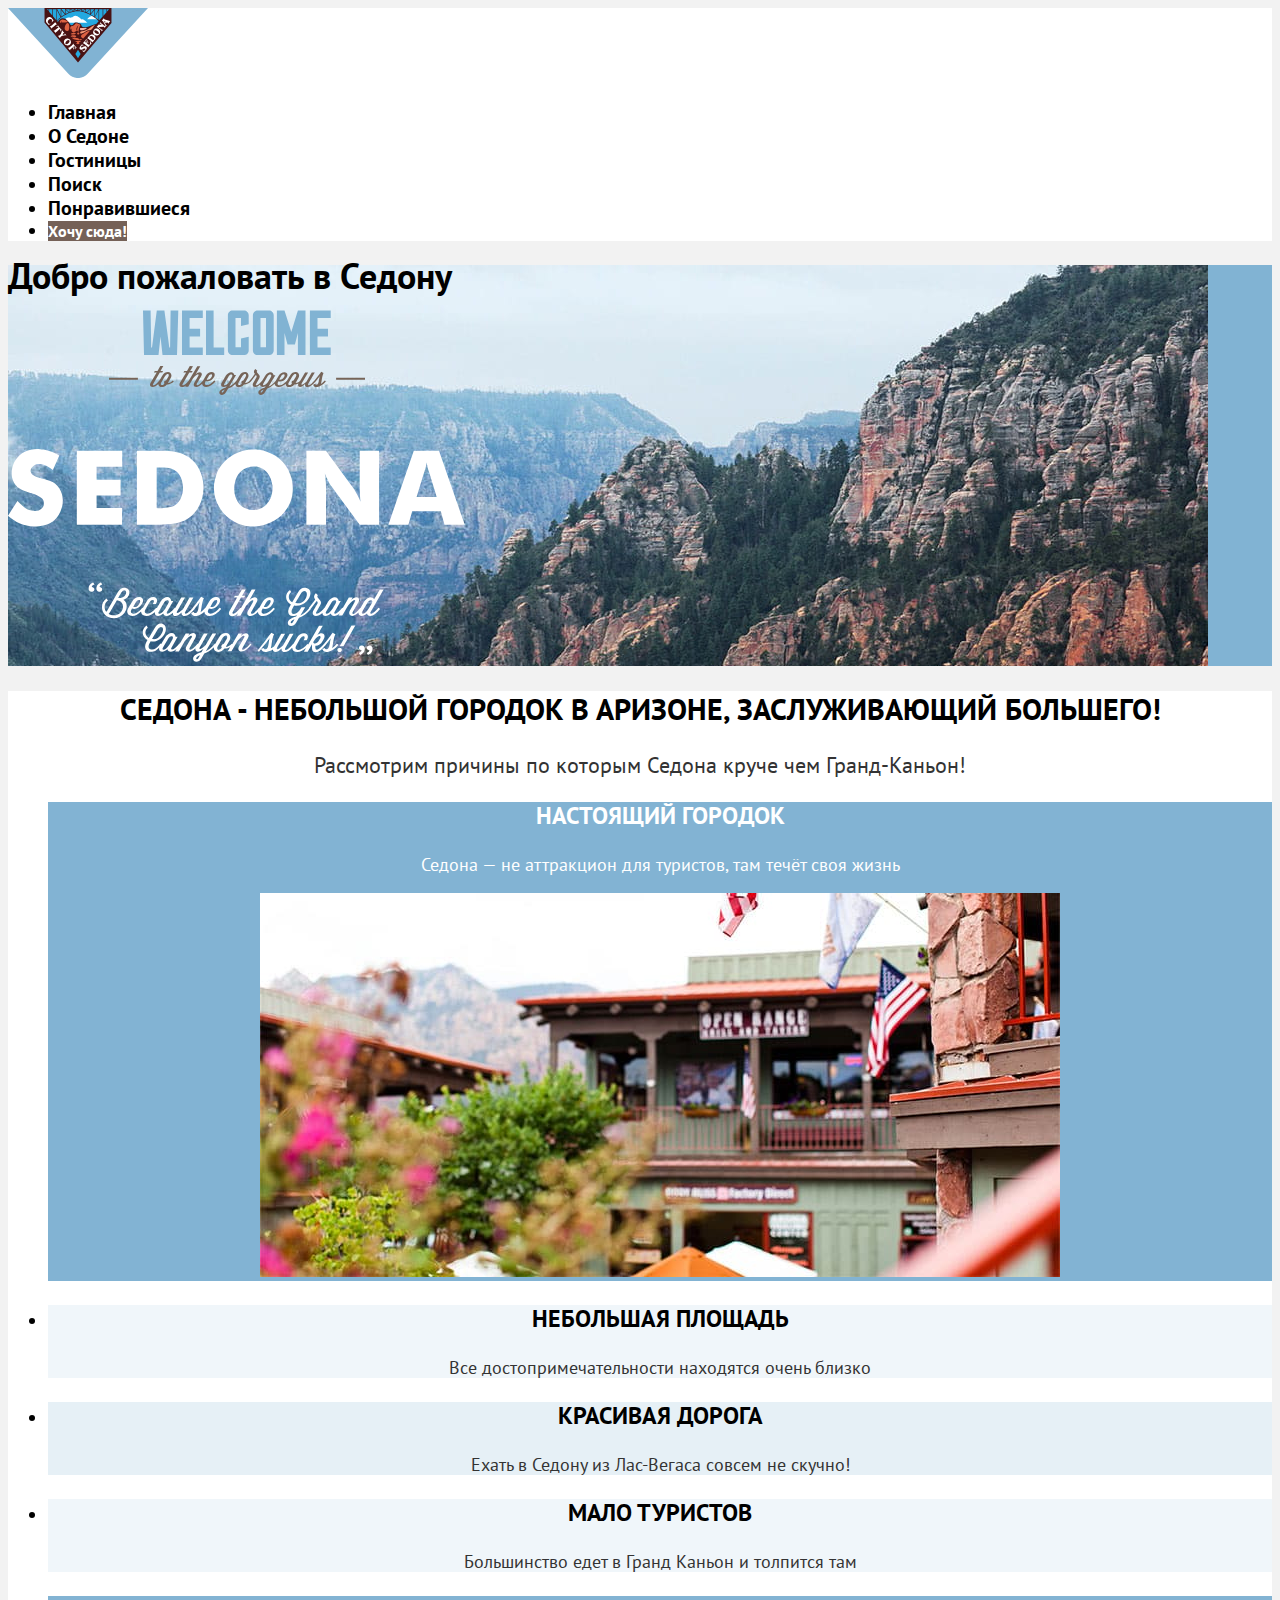
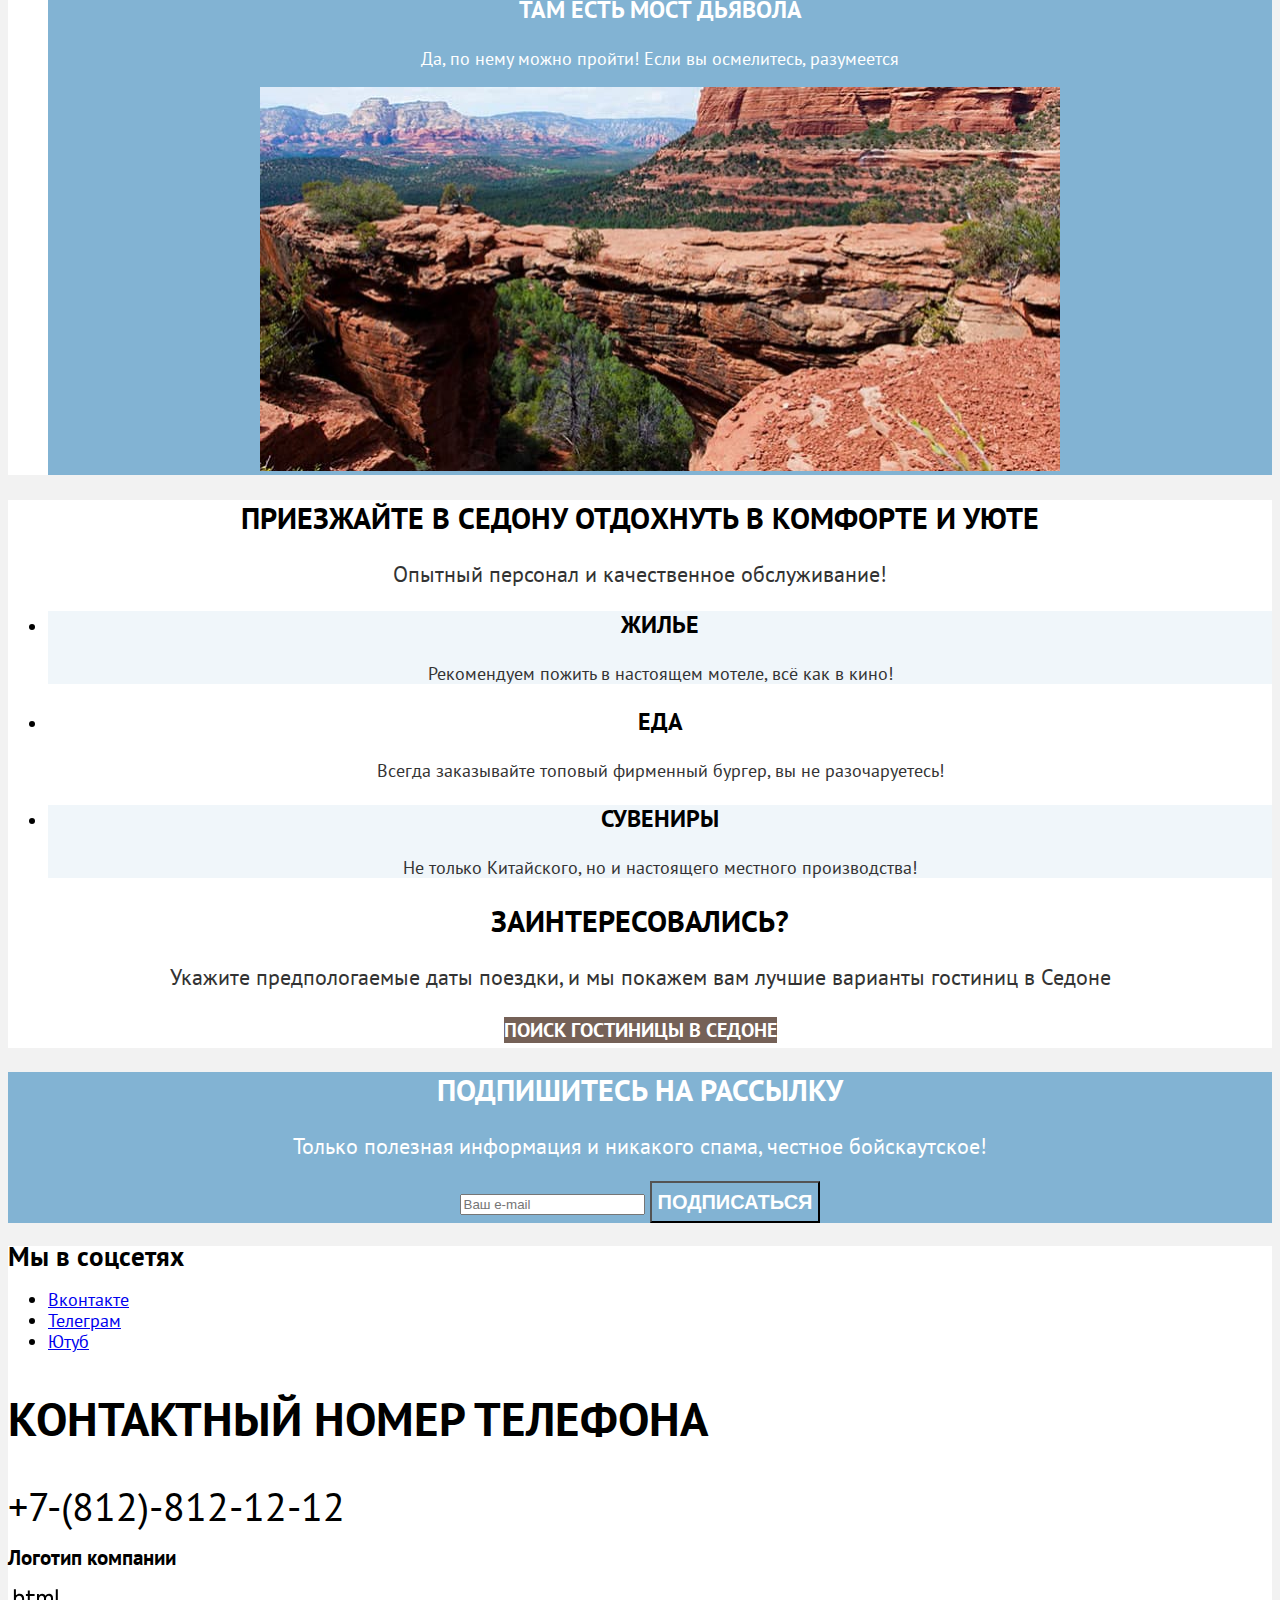
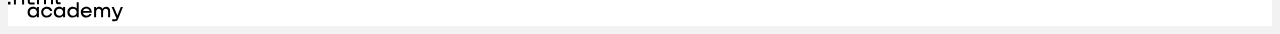
<file: index.html>
<!DOCTYPE html>
<html lang="ru">
  <head>
    <meta charset="utf-8" />
    <title>HTML Academy: Седона</title>
    <link rel="stylesheet" href="styles/style.css" />
  </head>
  <body>
    <header class="page-header">
      <a>
        <img
          src="images/header/logo.svg"
          class="logo"
          alt="Логотип компании Седона"
          width="140px"
          height="70px"
        />
      </a>
      <nav class="navigation">
        <ul class="navigation-list">
          <li class="navigation-item">
            <a href="index.html" class="navigation-link">Главная</a>
          </li>

          <li class="navigation-item">
            <a href="#" class="navigation-link">О Седоне</a>
          </li>

          <li class="navigation-item">
            <a href="catalog.html" class="navigation-link">Гостиницы</a>
          </li>

          <li class="navigation-item">
            <a href="#" class="navigation-link"
              ><span class="visually-hidden">Поиск</span></a
            >
          </li>

          <li class="navigation-item">
            <a href="#" class="navigation-link"
              ><span class="visually-hidden">Понравившиеся</span></a
            >
          </li>

          <li class="navigation-item">
            <a href="#" class="navigation-link-want">Хочу сюда!</a>
          </li>
        </ul>
      </nav>
    </header>
    <main class="main-index">
      <section class="hero">
        <h1 class="visually-hidden">Добро пожаловать в Седону</h1>
        <img
          src="images/main/welcome.svg"
          class="logo-welkom"
          alt="Welcome to the gorgeous Sedona! Because the grand canyon sucks"
        />
      </section>

      <section class="advantages">
        <h2 class="advantages-head">
          Седона - небольшой городок в аризоне, заслуживающий большего!
        </h2>
        <p class="advantages-head-description">
          Рассмотрим причины по которым Седона круче чем Гранд-Каньон!
        </p>

        <ul class="advantages-list">
          <li class="advantages-item-secondary">
            <h3 class="advantages-title-secondary">Настоящий городок</h3>
            <p class="advantages-description-secondary">
              Седона — не аттракцион для туристов, там течёт своя жизнь
            </p>
            <img
              src="images/main/street-of-sedona.jpg"
              alt="Вид на улицу Седоны"
              width="800"
              height="384px"
            />
          </li>

          <li class="advantages-item">
            <h3 class="advantages-title">Небольшая площадь</h3>
            <p class="advantages-description">
              Все достопримечательности находятся очень близко
            </p>
          </li>

          <li class="advantages-item center">
            <h3 class="advantages-title">Красивая дорога</h3>
            <p class="advantages-description">
              Ехать в Седону из Лас-Вегаса совсем не скучно!
            </p>
          </li>

          <li class="advantages-item">
            <h3 class="advantages-title">Мало туристов</h3>
            <p class="advantages-description">
              Большинство едет в Гранд Каньон и толпится там
            </p>
          </li>

          <li class="advantages-item-secondary">
            <h3 class="advantages-title-secondary">Там есть мост дьявола</h3>
            <p class="advantages-description-secondary">
              Да, по нему можно пройти! Если вы осмелитесь, разумеется
            </p>
            <img
              src="images/main/bridge-devils.jpg"
              alt="Вид на Мост дьявола"
              width="800px"
              height="384px"
            />
          </li>
        </ul>
      </section>

      <section class="services">
        <h2 class="services-main-title">
          Приезжайте в Седону отдохнуть в комфорте и уюте
        </h2>
        <p class="services-main-description">
          Опытный персонал и качественное обслуживание!
        </p>

        <ul class="services-list">
          <li class="services-item-secondary">
            <h3 class="services-title">Жилье</h3>
            <p class="services-description">
              Рекомендуем пожить в настоящем мотеле, всё как в кино!
            </p>
          </li>

          <li class="services-item">
            <h3 class="services-title">Еда</h3>
            <p class="services-description">
              Всегда заказывайте топовый фирменный бургер, вы не разочаруетесь!
            </p>
          </li>

          <li class="services-item-secondary">
            <h3 class="services-title">Сувениры</h3>
            <p class="services-description">
              Не только Китайского, но и настоящего местного производства!
            </p>
          </li>
        </ul>

        <h2 class="services-main-title">Заинтересовались?</h2>
        <p class="services-main-description">
          Укажите предпологаемые даты поездки, и мы покажем вам лучшие варианты
          гостиниц в Седоне
        </p>
        <a href="catalog.html" class="services-hotel-search-button"
          >Поиск гостиницы в Седоне</a
        >
      </section>

      <section class="subscription">
        <h2 class="subscription-title">Подпишитесь на рассылку</h2>
        <p class="subscription-description">
          Только полезная информация и никакого спама, честное бойскаутское!
        </p>
        <form
          class="subscription-form"
          action="https://echo.htmlacademy.ru/"
          method="post"
        >
          <input
            class="subscription-input-field"
            placeholder="Ваш e-mail"
            type="email"
            name="subscription-email"
          />
          <button class="button subscription-button" type="submit">
            Подписаться
          </button>
        </form>
      </section>
    </main>

    <footer class="page-footer">
      <section class="social-networks">
        <h2 class="visually-hidden">Мы в соцсетях</h2>
        <ul class="social-list">
          <li class="social-item">
            <a class="social-link" href="#">
              <span class="visually-hidden">Вконтакте</span>
            </a>
          </li>
          <li class="social-item">
            <a class="social-link" href="#">
              <span class="visually-hidden">Телеграм</span>
            </a>
          </li>
          <li class="social-item">
            <a class="social-link" href="#">
              <span class="visually-hidden">Ютуб</span>
            </a>
          </li>
        </ul>
      </section>

      <section class="contact-number">
        <h3 class="visually-hidden">Контактный номер телефона</h3>
        <a href="tel:+78128121212">+7-(812)-812-12-12</a>
      </section>

      <section class="footer-bottom-logo">
        <h3 class="visually-hiden">Логотип компании</h3>
        <a href="#" class="link-HTML">
          <img
            src="images/footer/logo-html.svg"
            alt="Логотип HTML Академии"
            width="114.9px"
            height="32.9px"
          />
        </a>
      </section>
    </footer>
  </body>
</html>
</file>
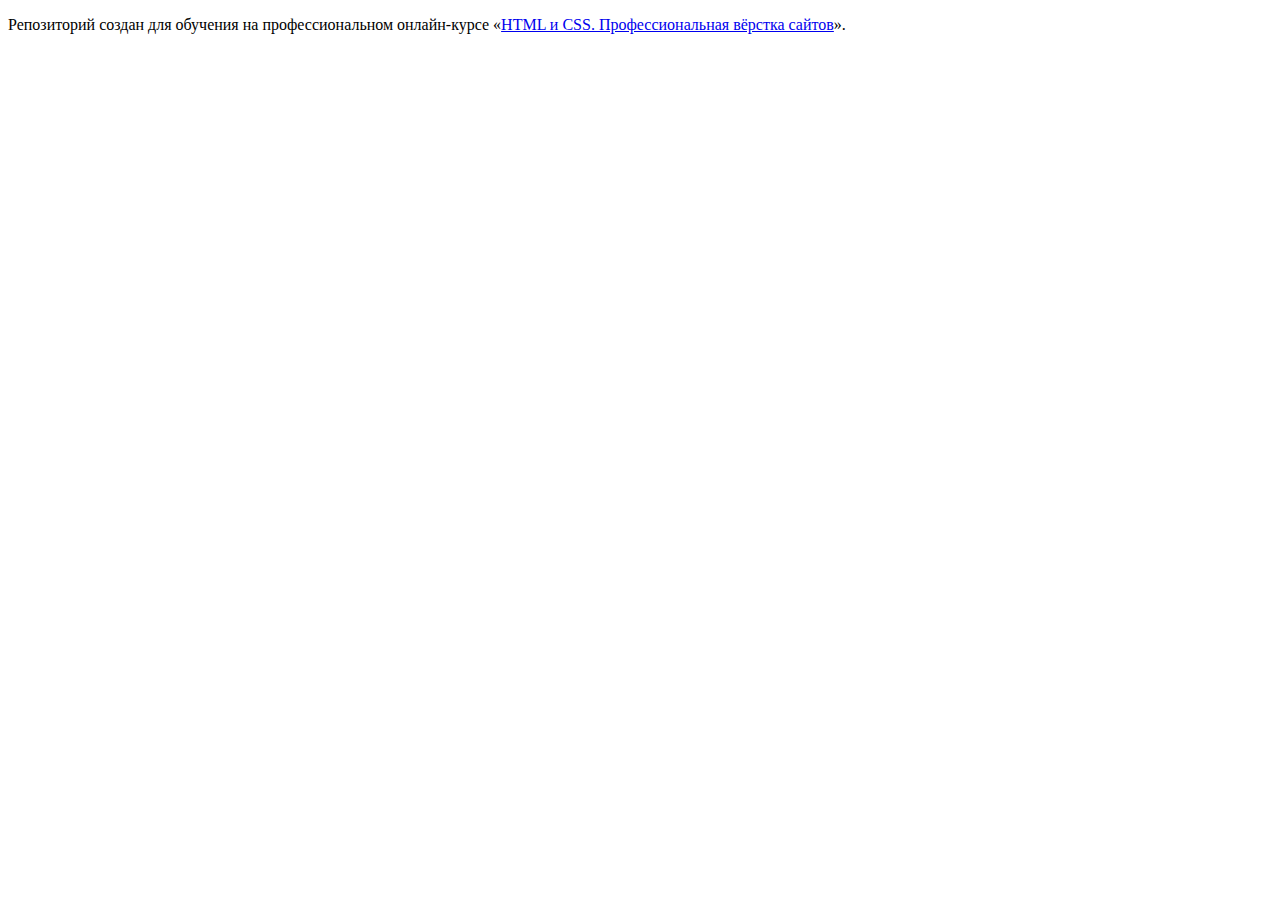
<file: 1/index.html>
<!DOCTYPE html>
<html lang="ru">
  <head>
    <meta charset="utf-8">
    <title>HTML Academy: Седона</title>
    <base href="https://htmlacademy-htmlcss.github.io/2267887-sedona-36/1/">
</head>
  <body>

    <p>Репозиторий создан для обучения на профессиональном онлайн‑курсе «<a href="https://htmlacademy.ru/intensive/htmlcss">HTML и CSS. Профессиональная вёрстка сайтов</a>».</p>

  </body>
</html>
</file>
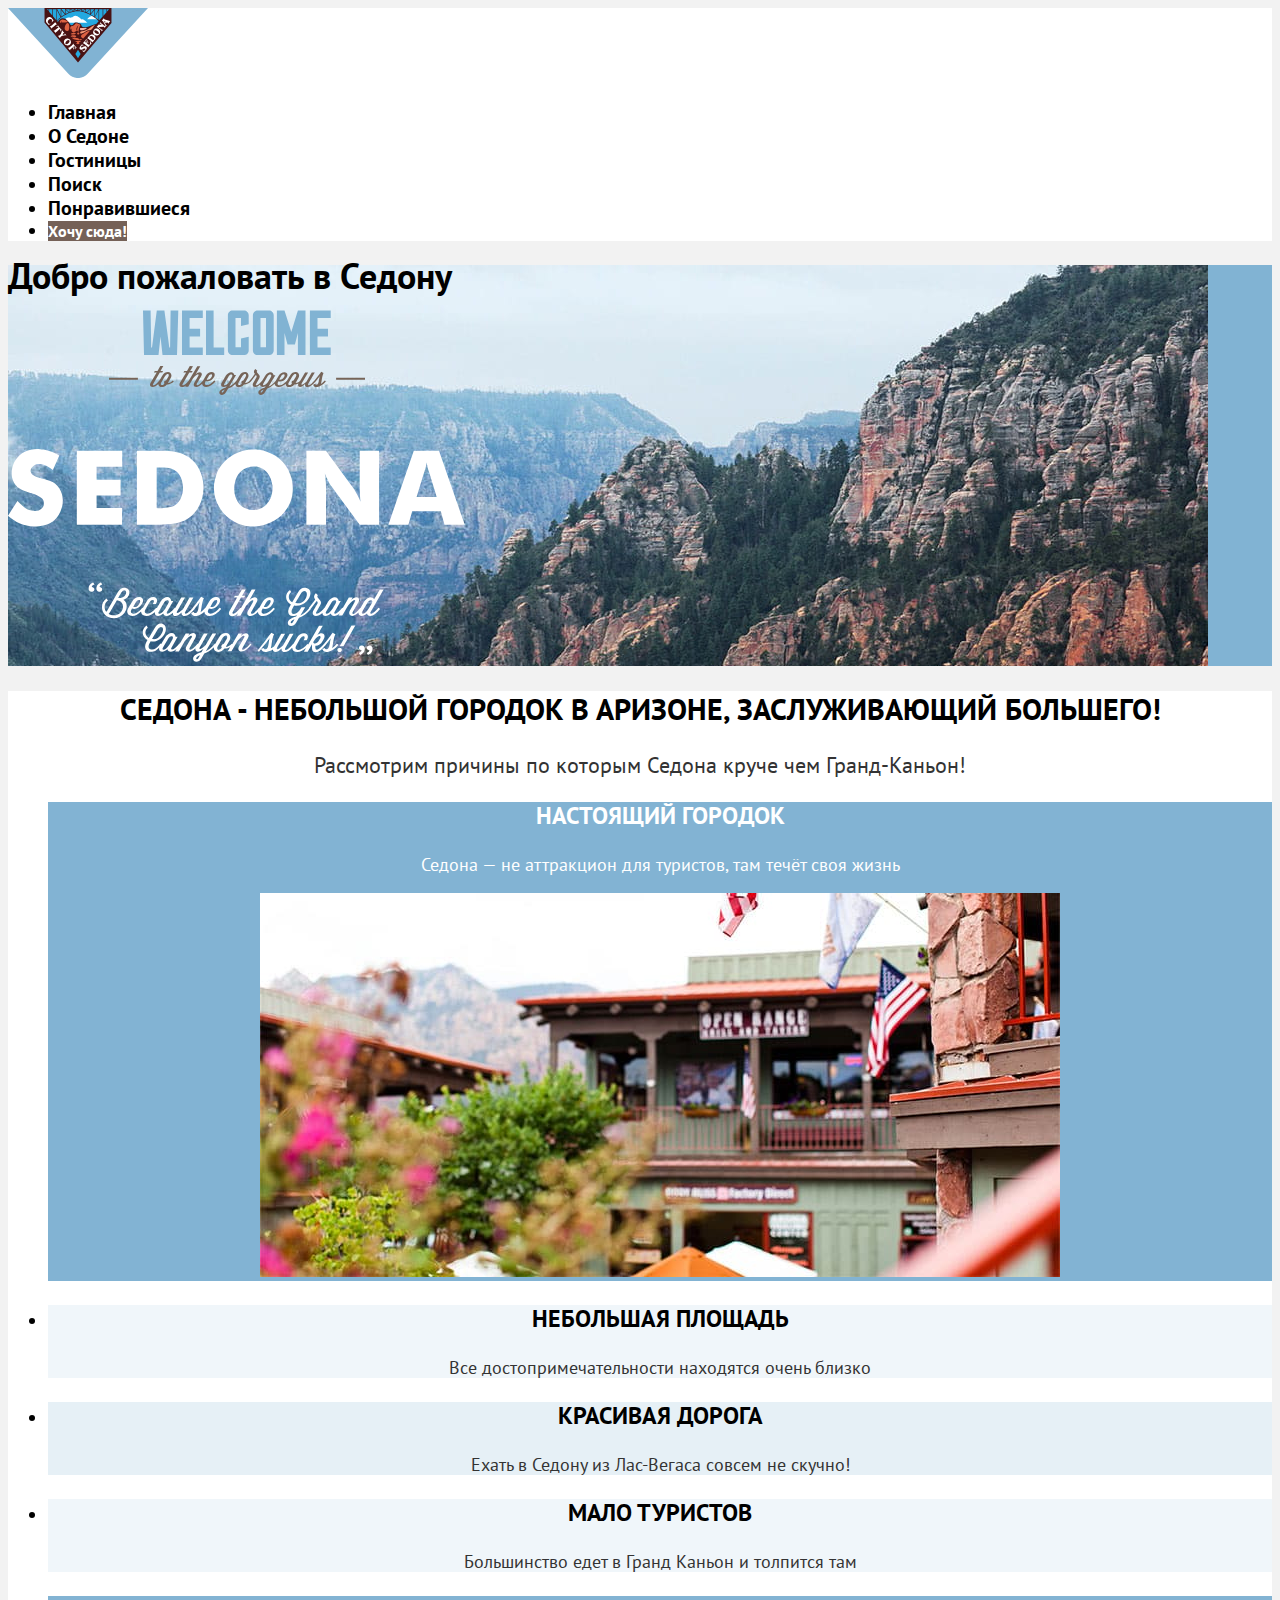
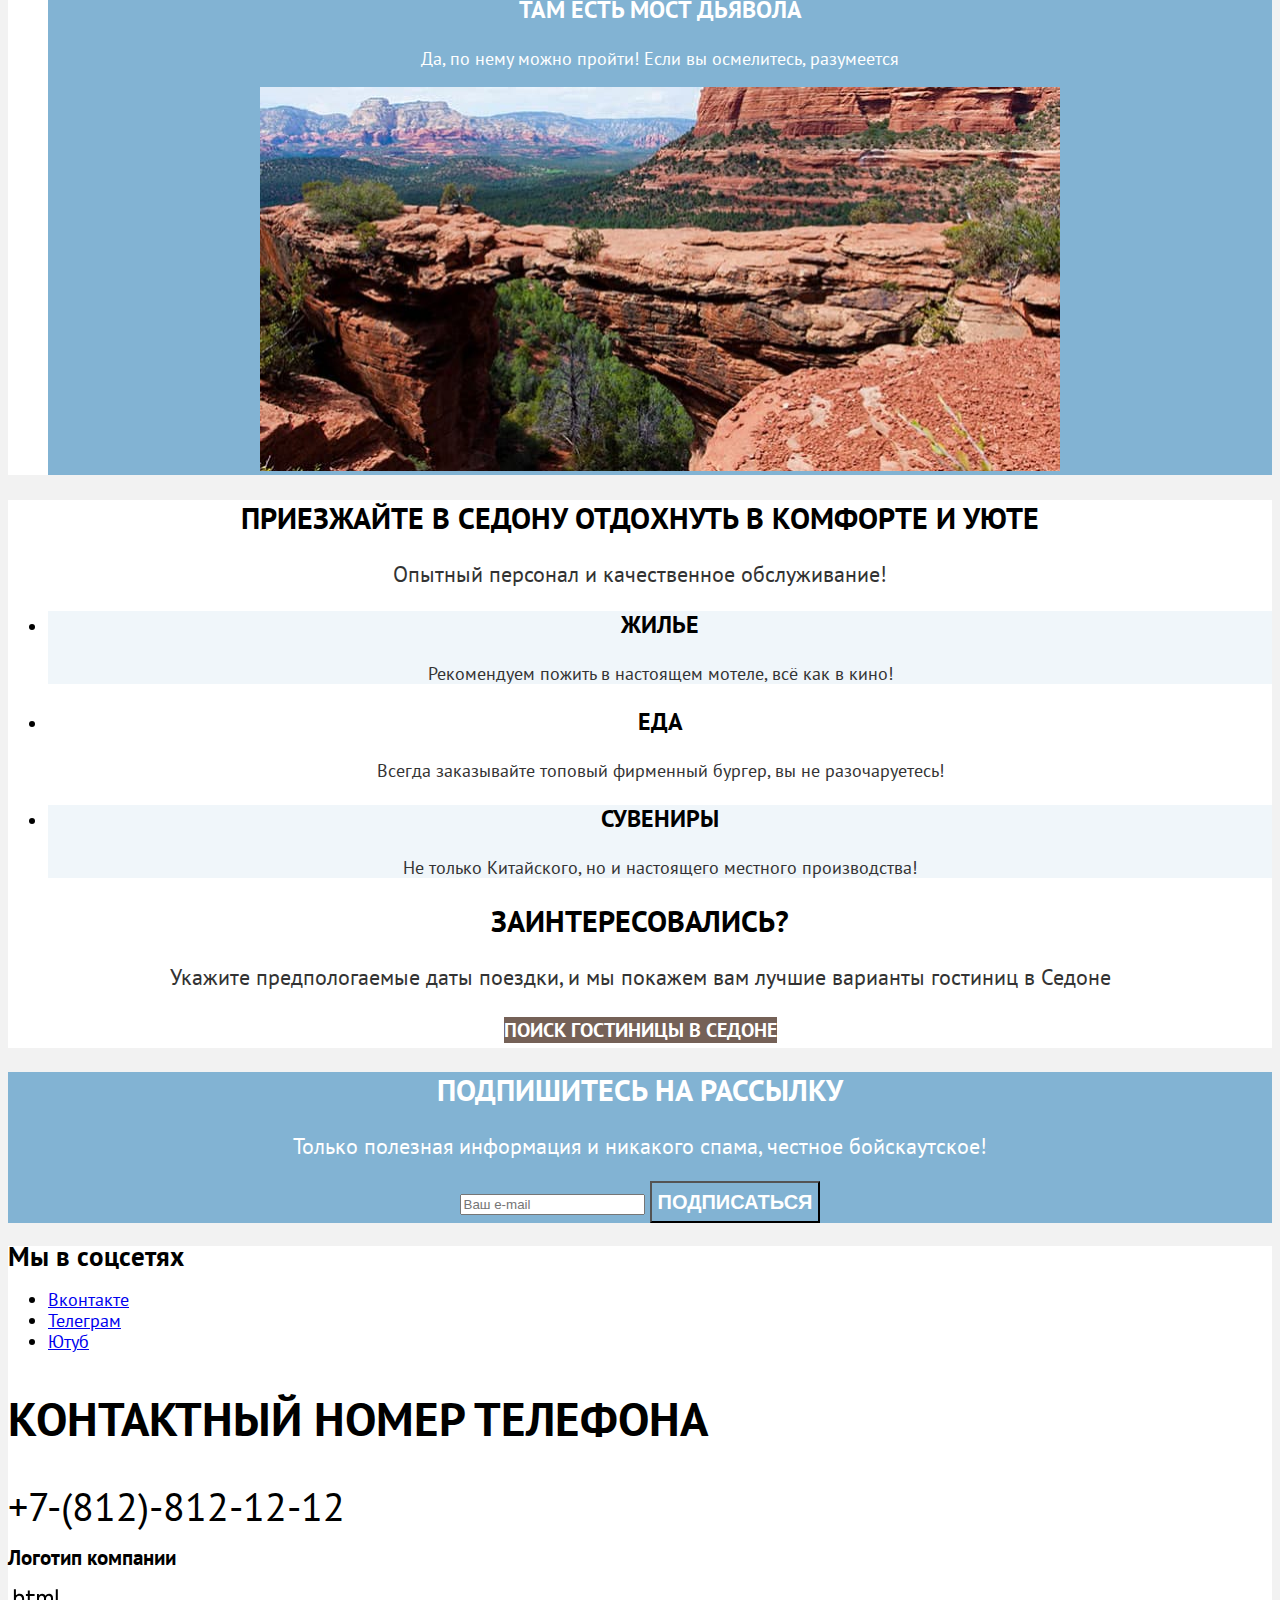
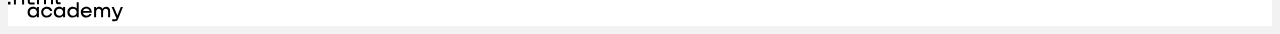
<file: 2/index.html>
<!DOCTYPE html>
<html lang="ru">
  <head>
    <meta charset="utf-8" />
    <title>HTML Academy: Седона</title>
    <link rel="stylesheet" href="styles/style.css" />
    <base href="https://htmlacademy-htmlcss.github.io/2267887-sedona-36/2/">
</head>
  <body>
    <header class="page-header">
      <a>
        <img
          src="images/header/logo.svg"
          class="logo"
          alt="Логотип компании Седона"
          width="140px"
          height="70px"
        />
      </a>
      <nav class="navigation">
        <ul class="navigation-list">
          <li class="navigation-item">
            <a href="index.html" class="navigation-link">Главная</a>
          </li>

          <li class="navigation-item">
            <a href="#" class="navigation-link">О Седоне</a>
          </li>

          <li class="navigation-item">
            <a href="catalog.html" class="navigation-link">Гостиницы</a>
          </li>

          <li class="navigation-item">
            <a href="#" class="navigation-link"
              ><span class="visually-hidden">Поиск</span></a
            >
          </li>

          <li class="navigation-item">
            <a href="#" class="navigation-link"
              ><span class="visually-hidden">Понравившиеся</span></a
            >
          </li>

          <li class="navigation-item">
            <a href="#" class="navigation-link-want">Хочу сюда!</a>
          </li>
        </ul>
      </nav>
    </header>
    <main class="main-index">
      <section class="hero">
        <h1 class="visually-hidden">Добро пожаловать в Седону</h1>
        <img
          src="images/main/welcome.svg"
          class="logo-welkom"
          alt="Welcome to the gorgeous Sedona! Because the grand canyon sucks"
        />
      </section>

      <section class="advantages">
        <h2 class="advantages-head">
          Седона - небольшой городок в аризоне, заслуживающий большего!
        </h2>
        <p class="advantages-head-description">
          Рассмотрим причины по которым Седона круче чем Гранд-Каньон!
        </p>

        <ul class="advantages-list">
          <li class="advantages-item-secondary">
            <h3 class="advantages-title-secondary">Настоящий городок</h3>
            <p class="advantages-description-secondary">
              Седона — не аттракцион для туристов, там течёт своя жизнь
            </p>
            <img
              src="images/main/street-of-sedona.jpg"
              alt="Вид на улицу Седоны"
              width="800"
              height="384px"
            />
          </li>

          <li class="advantages-item">
            <h3 class="advantages-title">Небольшая площадь</h3>
            <p class="advantages-description">
              Все достопримечательности находятся очень близко
            </p>
          </li>

          <li class="advantages-item center">
            <h3 class="advantages-title">Красивая дорога</h3>
            <p class="advantages-description">
              Ехать в Седону из Лас-Вегаса совсем не скучно!
            </p>
          </li>

          <li class="advantages-item">
            <h3 class="advantages-title">Мало туристов</h3>
            <p class="advantages-description">
              Большинство едет в Гранд Каньон и толпится там
            </p>
          </li>

          <li class="advantages-item-secondary">
            <h3 class="advantages-title-secondary">Там есть мост дьявола</h3>
            <p class="advantages-description-secondary">
              Да, по нему можно пройти! Если вы осмелитесь, разумеется
            </p>
            <img
              src="images/main/bridge-devils.jpg"
              alt="Вид на Мост дьявола"
              width="800px"
              height="384px"
            />
          </li>
        </ul>
      </section>

      <section class="services">
        <h2 class="services-main-title">
          Приезжайте в Седону отдохнуть в комфорте и уюте
        </h2>
        <p class="services-main-description">
          Опытный персонал и качественное обслуживание!
        </p>

        <ul class="services-list">
          <li class="services-item-secondary">
            <h3 class="services-title">Жилье</h3>
            <p class="services-description">
              Рекомендуем пожить в настоящем мотеле, всё как в кино!
            </p>
          </li>

          <li class="services-item">
            <h3 class="services-title">Еда</h3>
            <p class="services-description">
              Всегда заказывайте топовый фирменный бургер, вы не разочаруетесь!
            </p>
          </li>

          <li class="services-item-secondary">
            <h3 class="services-title">Сувениры</h3>
            <p class="services-description">
              Не только Китайского, но и настоящего местного производства!
            </p>
          </li>
        </ul>

        <h2 class="services-main-title">Заинтересовались?</h2>
        <p class="services-main-description">
          Укажите предпологаемые даты поездки, и мы покажем вам лучшие варианты
          гостиниц в Седоне
        </p>
        <a href="catalog.html" class="services-hotel-search-button"
          >Поиск гостиницы в Седоне</a
        >
      </section>

      <section class="subscription">
        <h2 class="subscription-title">Подпишитесь на рассылку</h2>
        <p class="subscription-description">
          Только полезная информация и никакого спама, честное бойскаутское!
        </p>
        <form
          class="subscription-form"
          action="https://echo.htmlacademy.ru/"
          method="post"
        >
          <input
            class="subscription-input-field"
            placeholder="Ваш e-mail"
            type="email"
            name="subscription-email"
          />
          <button class="button subscription-button" type="submit">
            Подписаться
          </button>
        </form>
      </section>
    </main>

    <footer class="page-footer">
      <section class="social-networks">
        <h2 class="visually-hidden">Мы в соцсетях</h2>
        <ul class="social-list">
          <li class="social-item">
            <a class="social-link" href="#">
              <span class="visually-hidden">Вконтакте</span>
            </a>
          </li>
          <li class="social-item">
            <a class="social-link" href="#">
              <span class="visually-hidden">Телеграм</span>
            </a>
          </li>
          <li class="social-item">
            <a class="social-link" href="#">
              <span class="visually-hidden">Ютуб</span>
            </a>
          </li>
        </ul>
      </section>

      <section class="contact-number">
        <h3 class="visually-hidden">Контактный номер телефона</h3>
        <a href="tel:+78128121212">+7-(812)-812-12-12</a>
      </section>

      <section class="footer-bottom-logo">
        <h3 class="visually-hiden">Логотип компании</h3>
        <a href="#" class="link-HTML">
          <img
            src="images/footer/logo-html.svg"
            alt="Логотип HTML Академии"
            width="114.9px"
            height="32.9px"
          />
        </a>
      </section>
    </footer>
  </body>
</html>
</file>
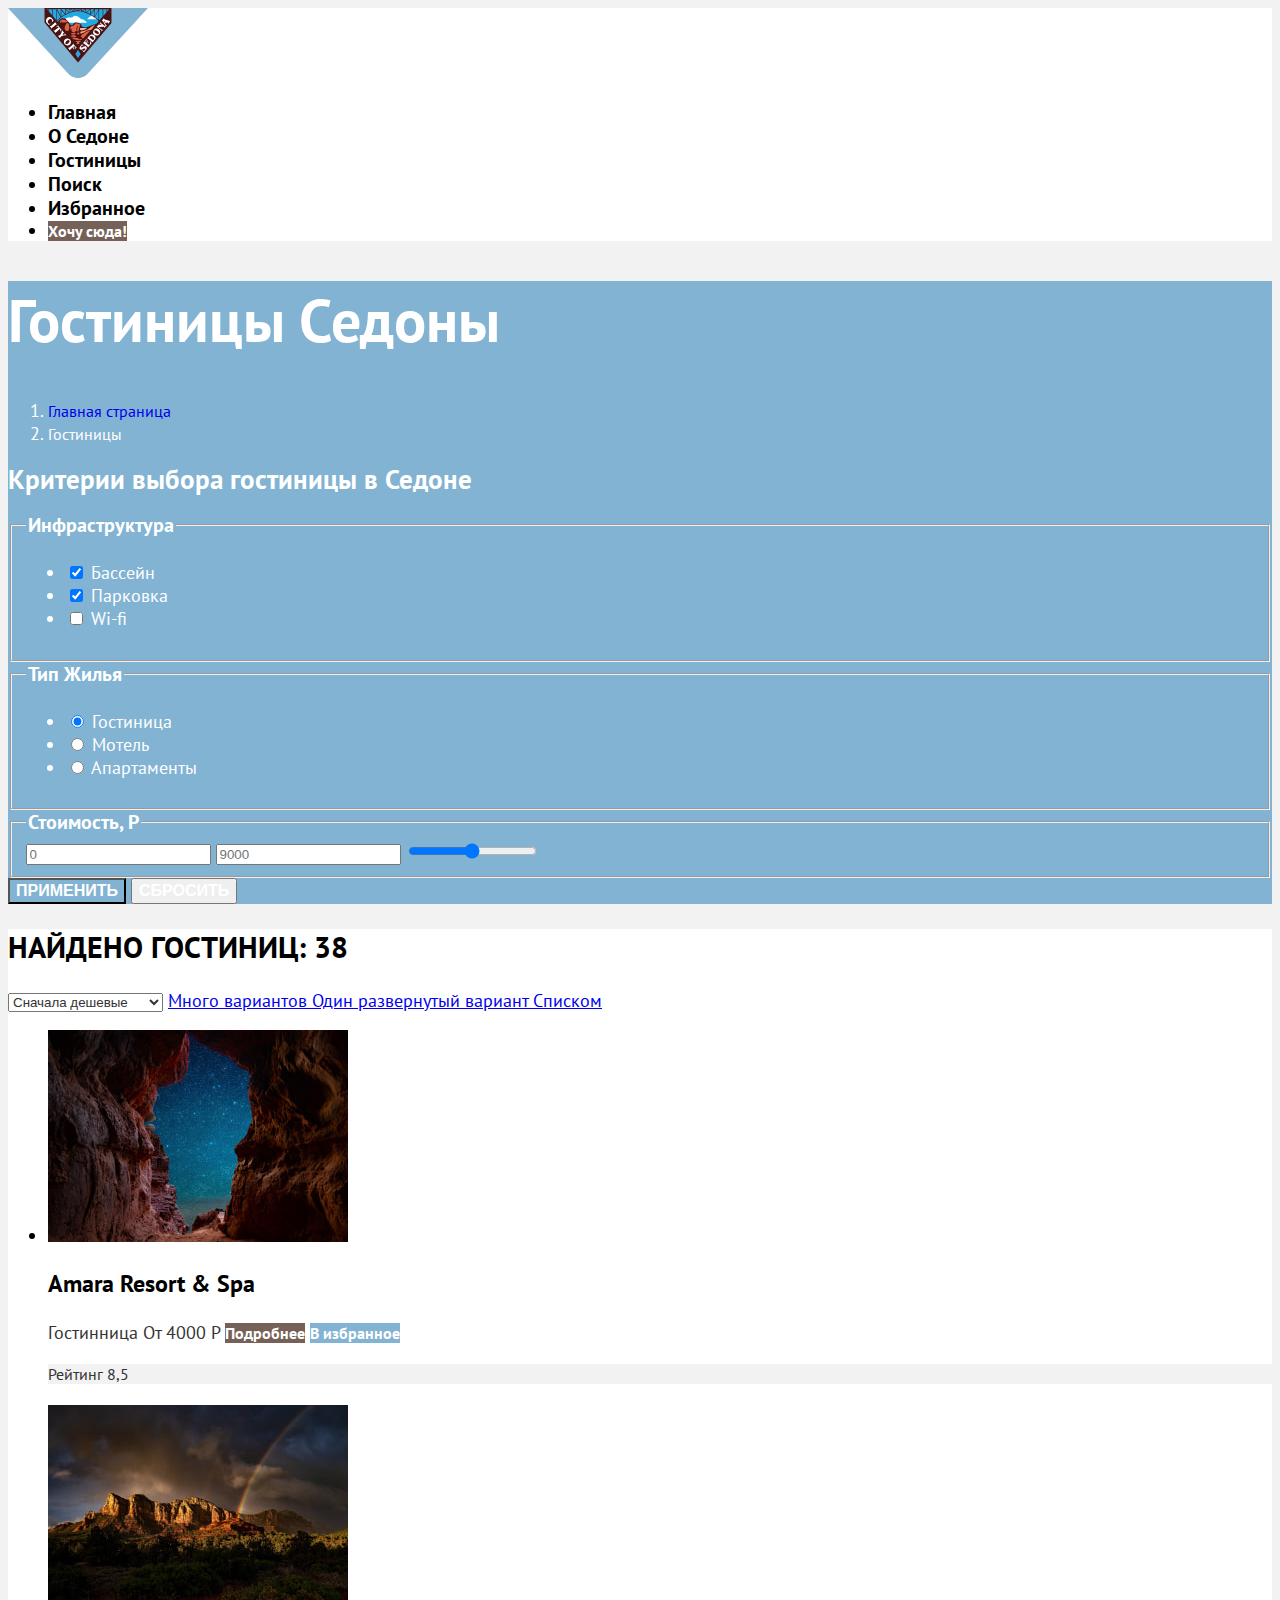
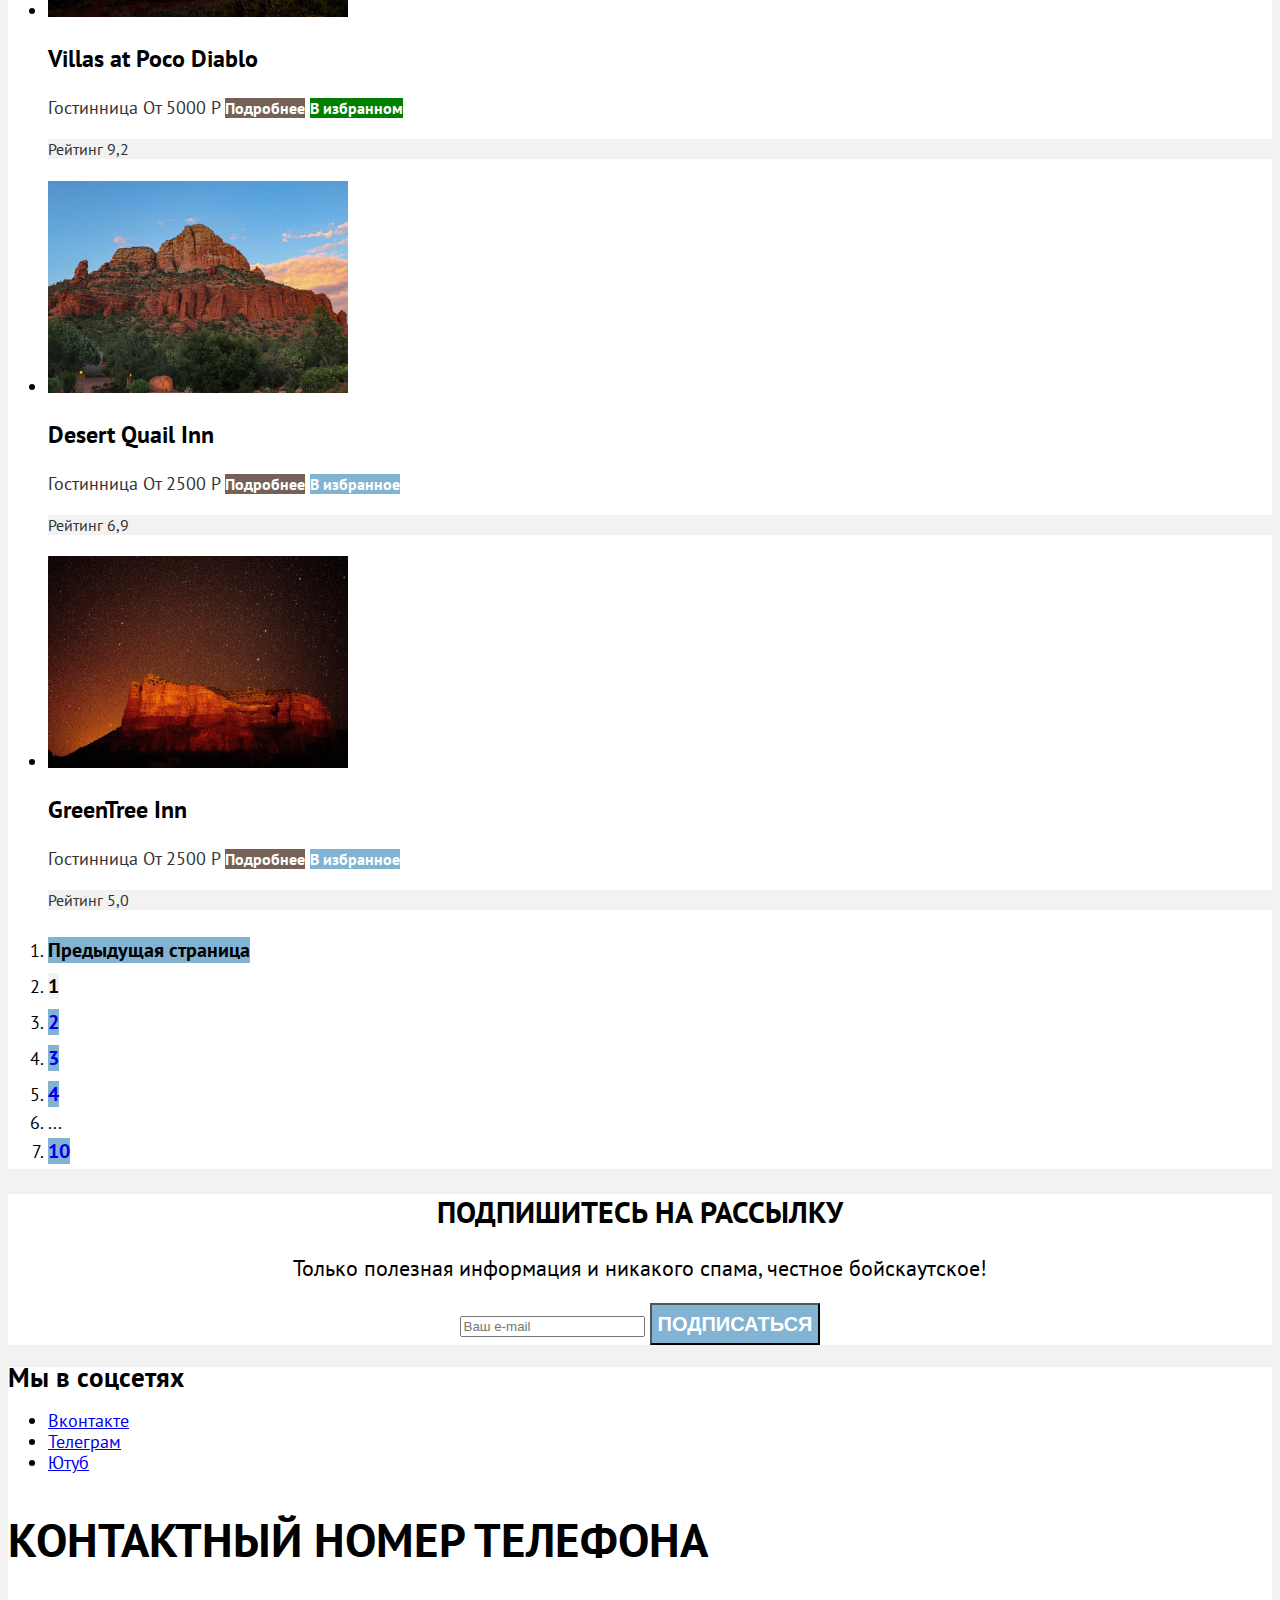
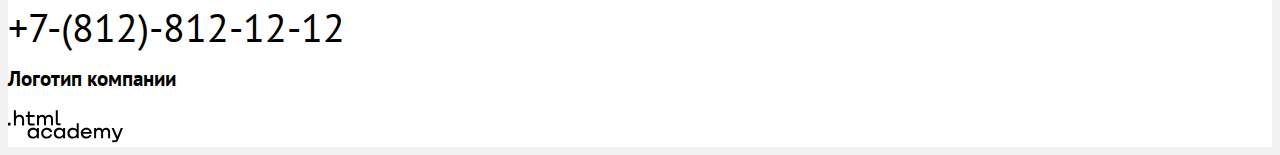
<file: catalog.html>
<!DOCTYPE html>
<html lang="ru">
  <head>
    <meta charset="utf-8" />
    <title>HTML Academy: Седона - Каталог</title>
    <link rel="stylesheet" href="styles/style.css" />
  </head>
  <body>
    <header class="page-header">
      <a href="index.html">
        <img
          src="images/header/logo.svg"
          class="logo"
          alt="Логотип компании Седона"
          width="140px"
          height="70px"
        />
      </a>
      <nav class="navigation">
        <ul class="navigation-list">
          <li class="navigation-item">
            <a href="index.html" class="navigation-link">Главная</a>
          </li>

          <li class="navigation-item">
            <a href="#" class="navigation-link">О Седоне</a>
          </li>

          <li class="navigation-item">
            <a href="catalog.html" class="navigation-link">Гостиницы</a>
          </li>

          <li class="navigation-item">
            <a href="#" class="navigation-link"
              ><span class="Visually-hidden">Поиск</span></a
            >
          </li>

          <li class="navigation-item">
            <a href="#" class="navigation-link"
              ><span class="Visually-hidden">Избранное</span></a
            >
          </li>

          <li class="navigation-item">
            <a href="#" class="navigation-link-want">Хочу сюда!</a>
          </li>
        </ul>
      </nav>
    </header>

    <main class="catalog-page">
      <header class="inner-header">
        <h1 class="inner-title">Гостиницы Седоны</h1>

        <ol class="breadcrumbs">
          <li class="breadcrumbs-item">
            <a href="index.html" class="breadcrumbs-link">
              <span class="visually-hidden">Главная страница</span>
            </a>
          </li>

          <li class="breadcrumbs-item">
            <a class="breadcrumbs-link">Гостиницы</a>
          </li>
        </ol>

        <section class="criteria">
          <h2 class="visually-hidden">Критерии выбора гостиницы в Седоне</h2>
          <form action="https://echo.htmlacademy.ru/" class="filter">
            <fieldset class="filter-criteria-group">
              <legend class="filter-criteria-title">Инфраструктура</legend>
              <ul class="criteria-list">
                <li class="criteria-item">
                  <label class="control">
                    <input
                      type="checkbox"
                      class="control-input"
                      name="Pool"
                      checked
                    />

                    Бассейн
                  </label>
                </li>

                <li class="criteria-item">
                  <label class="control">
                    <input
                      type="checkbox"
                      class="control-input"
                      name="Parking"
                      checked
                    />

                    Парковка
                  </label>
                </li>

                <li class="criteria-item">
                  <label class="control">
                    <input type="checkbox" class="control-input" name="Wi-Fi" />

                    Wi-fi
                  </label>
                </li>
              </ul>
            </fieldset>

            <fieldset class="filter-criteria-group">
              <legend class="filter-criteria-title">Тип жилья</legend>
              <ul class="criteria-list">
                <li class="criteria-item">
                  <label class="control">
                    <input
                      type="radio"
                      class="control-input"
                      name="type-housing"
                      value="hotel"
                      checked
                    />

                    Гостиница
                  </label>
                </li>

                <li class="'criteria-item">
                  <label class="control">
                    <input
                      type="radio"
                      class="control-input"
                      name="type-housing"
                      value="motel"
                    />

                    Мотель
                  </label>
                </li>

                <li class="'criteria-item">
                  <label class="control">
                    <input
                      type="radio"
                      class="control-input"
                      name="type-housing"
                      value="apartaments"
                    />

                    Апартаменты
                  </label>
                </li>
              </ul>
            </fieldset>
            <fieldset>
              <legend class="price">Стоимость, Р</legend>
              <input class="price-min" type="number" placeholder="0" />
              <input class="price-max" type="number" placeholder="9000" />
              <input class="range" type="range" name="price-range" />
            </fieldset>

            <button class="button-apply" type="button">Применить</button>
            <button class="button-reset" type="button">Сбросить</button>
          </form>
        </section>
      </header>

      <section class="hotels-filter">
        <h2>Найдено гостиниц: 38</h2>

        <select
          class="select-control"
          aria-label="Сортировка гостинниц по стоимости"
        >
          <option value="cheap">Сначала дешевые</option>
          <option value="popular">Сначала популярные</option>
          <option value="expensive">Сначала дорогие</option>
        </select>

        <a href="#" class="more-options">
          <span class="visually-hidden">Много вариантов</span>
        </a>

        <a href="#" class="one-deployed">
          <span class="visually-hidden">Один развернутый вариант</span>
        </a>

        <a href="#" class="list-options">
          <span class="visually-hidden">Списком</span>
        </a>

        <div class="hotels">
          <ul class="hotel-list">
            <li class="hotel-item">
              <a class="hotel-list-link" href="#">
                <img
                  class="hotel-list-image"
                  src="images/main/amara-resort-spa.jpg"
                  alt="Вид через отверстие в скале на ночное небо"
                  width="300px"
                  height="212px"
                />
                <h3 class="hotel-list-title">Amara Resort & Spa</h3>
              </a>
              <span class="hotel-list-price">Гостинница</span>
              <span class="hotel-list-price">От 4000 Р</span>
              <a class="hotel-list-button button" href="#">Подробнее</a>
              <a class="hotel-list-button favorites" href="#">В избранное</a>
              <h4>Рейтинг 8,5</h4>
            </li>

            <li class="hotel-item">
              <a class="hotel-list-link" href="#">
                <img
                  class="hotel-list-image"
                  src="images/main/villas-at-poco-diablo.jpg"
                  alt="Вид на горы Седоны, над ними радуга и небольшие тучи"
                  width="300px"
                  height="212px"
                />
                <h3 class="hotel-list-title">Villas at Poco Diablo</h3>
              </a>
              <span class="hotel-list-price">Гостинница</span>
              <span class="hotel-list-price">От 5000 Р</span>
              <a class="hotel-list-button button" href="#">Подробнее</a>
              <a class="hotel-list-button-green button" href="#">В избранном</a>
              <h4>Рейтинг 9,2</h4>
            </li>
            <li class="hotel-item">
              <a class="hotel-list-link" href="#">
                <img
                  class="hotel-list-image"
                  src="images/main/desert-quail-inn.jpg"
                  alt="Вид на горы Седоны, голубое небо, солнечный день"
                  width="300px"
                  height="212px"
                />
                <h3 class="hotel-list-title">Desert Quail Inn</h3>
              </a>
              <span class="hotel-list-price">Гостинница</span>
              <span class="hotel-list-price">От 2500 Р</span>
              <a class="hotel-list-button button" href="#">Подробнее</a>
              <a class="hotel-list-button favorites" href="#">В избранное</a>
              <h4>Рейтинг 6,9</h4>
            </li>

            <li class="hotel-item">
              <a class="hotel-list-link" href="#">
                <img
                  class="hotel-list-image"
                  src="images/main/greentree-inn.jpg"
                  alt="Вид на горы Седоны, ночное небо и звезды"
                  width="300px"
                  height="212px"
                />
                <h3 class="hotel-list-title">GreenTree Inn</h3>
              </a>
              <span class="hotel-list-price">Гостинница</span>
              <span class="hotel-list-price">От 2500 Р</span>
              <a class="hotel-list-button button" href="#">Подробнее</a>
              <a class="hotel-list-button favorites" href="#">В избранное</a>
              <h4>Рейтинг 5,0</h4>
            </li>
          </ul>
        </div>

        <ol class="pagination">
          <li class="pagination-item">
            <a class="pagination-link pagination-prev pagination-disabled">
              <span class="visually-hidden">Предыдущая страница</span>
            </a>
          </li>
          <li class="pagination-item">
            <a class="pagination-link pagination-current">1</a>
          </li>
          <li class="pagination-item">
            <a class="pagination-link" href="#">2</a>
          </li>
          <li class="pagination-item">
            <a class="pagination-link" href="#">3</a>
          </li>
          <li class="pagination-item">
            <a class="pagination-link" href="#">4</a>
          </li>
          <li class="pagination-dot">
            <span class="dot">...</span>
          </li>
          <li class="pagination-item">
            <a class="pagination-link" href="#">10</a>
          </li>
        </ol>
      </section>

      <section class="subscription page-catalog">
        <h2 class="subscription-title page-catalog">Подпишитесь на рассылку</h2>
        <p class="subscription-description page-catalog">
          Только полезная информация и никакого спама, честное бойскаутское!
        </p>

        <form
          class="subscription-form"
          action="https://echo.htmlacademy.ru/"
          method="post"
        >
          <input
            class="field"
            placeholder="Ваш e-mail"
            type="email"
            name="subscription-email"
          />
          <button class="button subscription-button" type="submit">
            <span class="subscribe">Подписаться</span>
          </button>
        </form>
      </section>
    </main>

    <footer class="footer-page">
      <section class="social-networks">
        <h2 class="visually-hidden">Мы в соцсетях</h2>
        <ul class="social-list">
          <li class="social-item">
            <a class="social-link" href="#">
              <span class="visually-hidden">Вконтакте</span>
            </a>
          </li>
          <li class="social-item">
            <a class="social-link" href="#">
              <span class="visually-hidden">Телеграм</span>
            </a>
          </li>
          <li class="social-item">
            <a class="social-link" href="#">
              <span class="visually-hidden">Ютуб</span>
            </a>
          </li>
        </ul>
      </section>

      <section class="contact-number">
        <h3 class="visually-hidden">Контактный номер телефона</h3>
        <a href="tel:+78128121212">+7-(812)-812-12-12</a>
      </section>

      <section class="footer-bottom-logo">
        <h3 class="visually-hiden">Логотип компании</h3>
        <a href="#" class="link-html">
          <img
            src="images/footer/logo-html.svg"
            alt="Логотип HTML Академии"
            width="114.9px"
            height="32.9px"
          />
        </a>
      </section>
    </footer>
  </body>
</html>
</file>
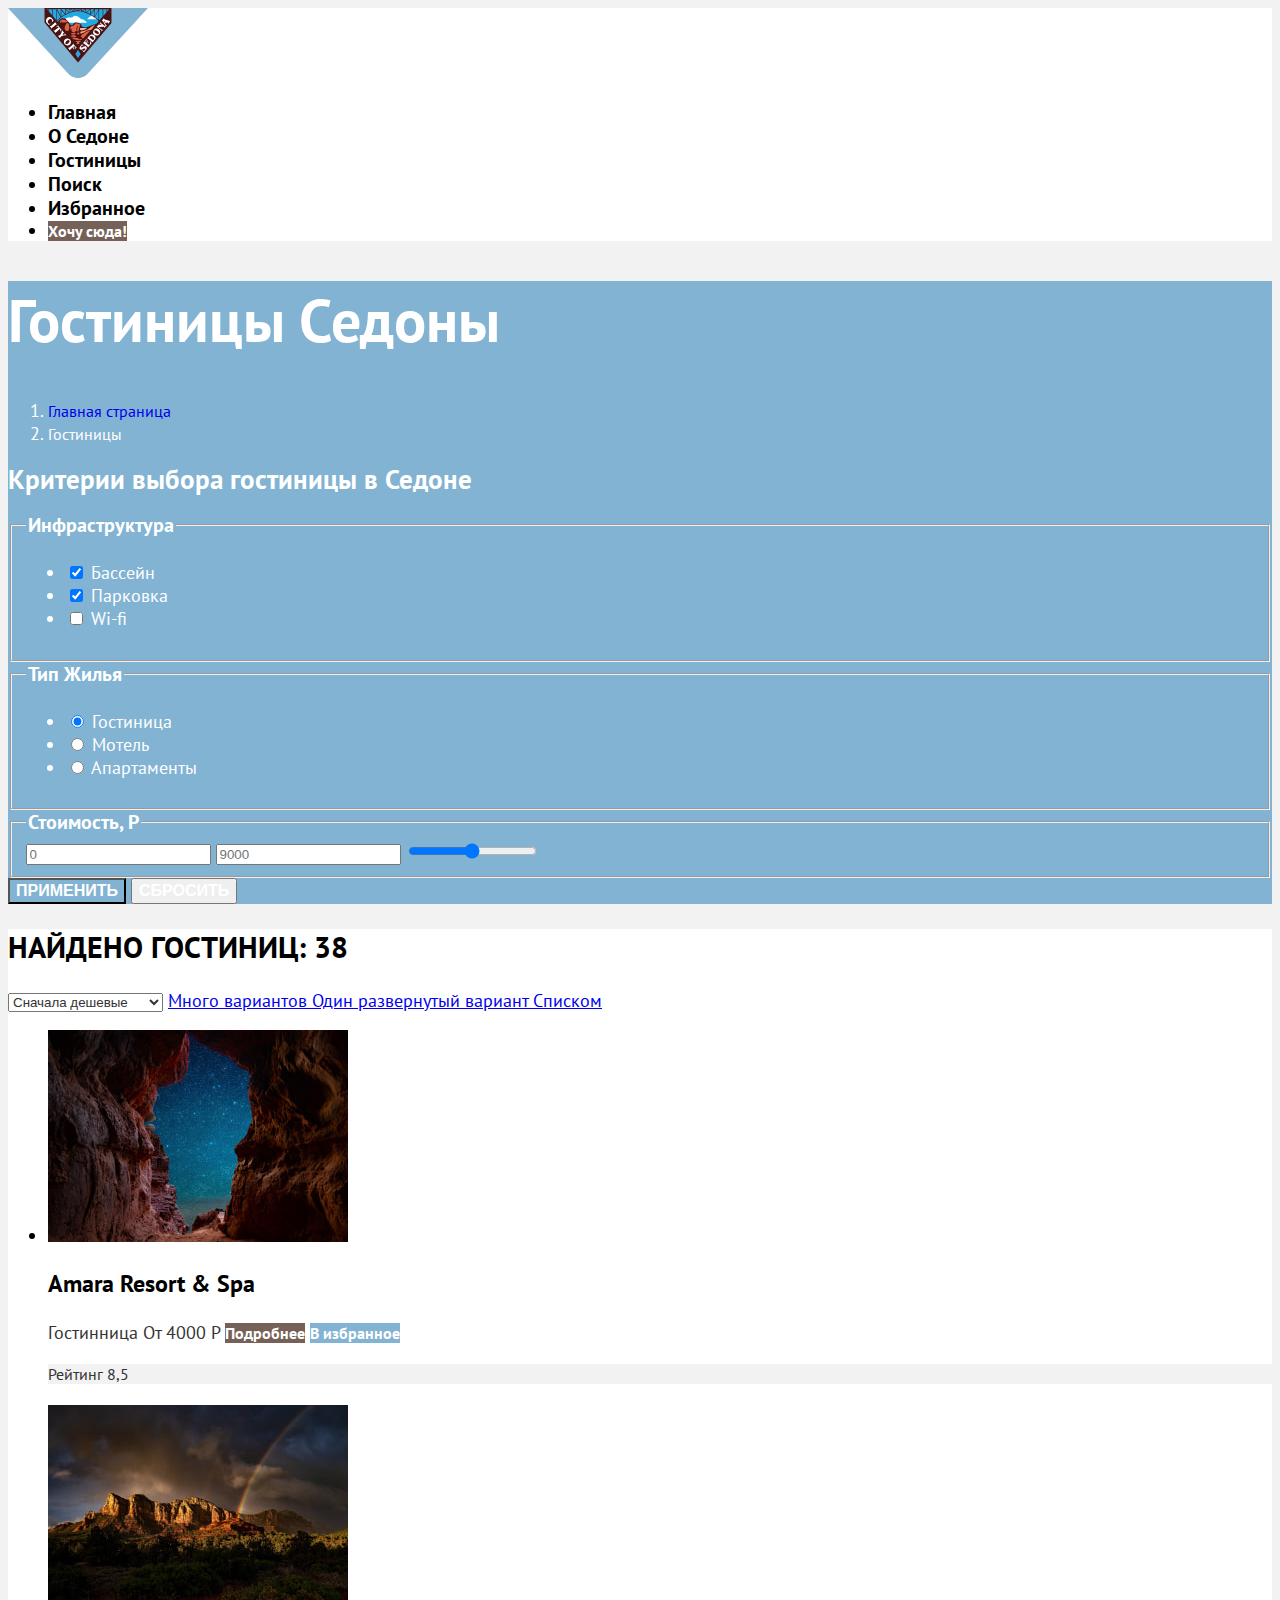
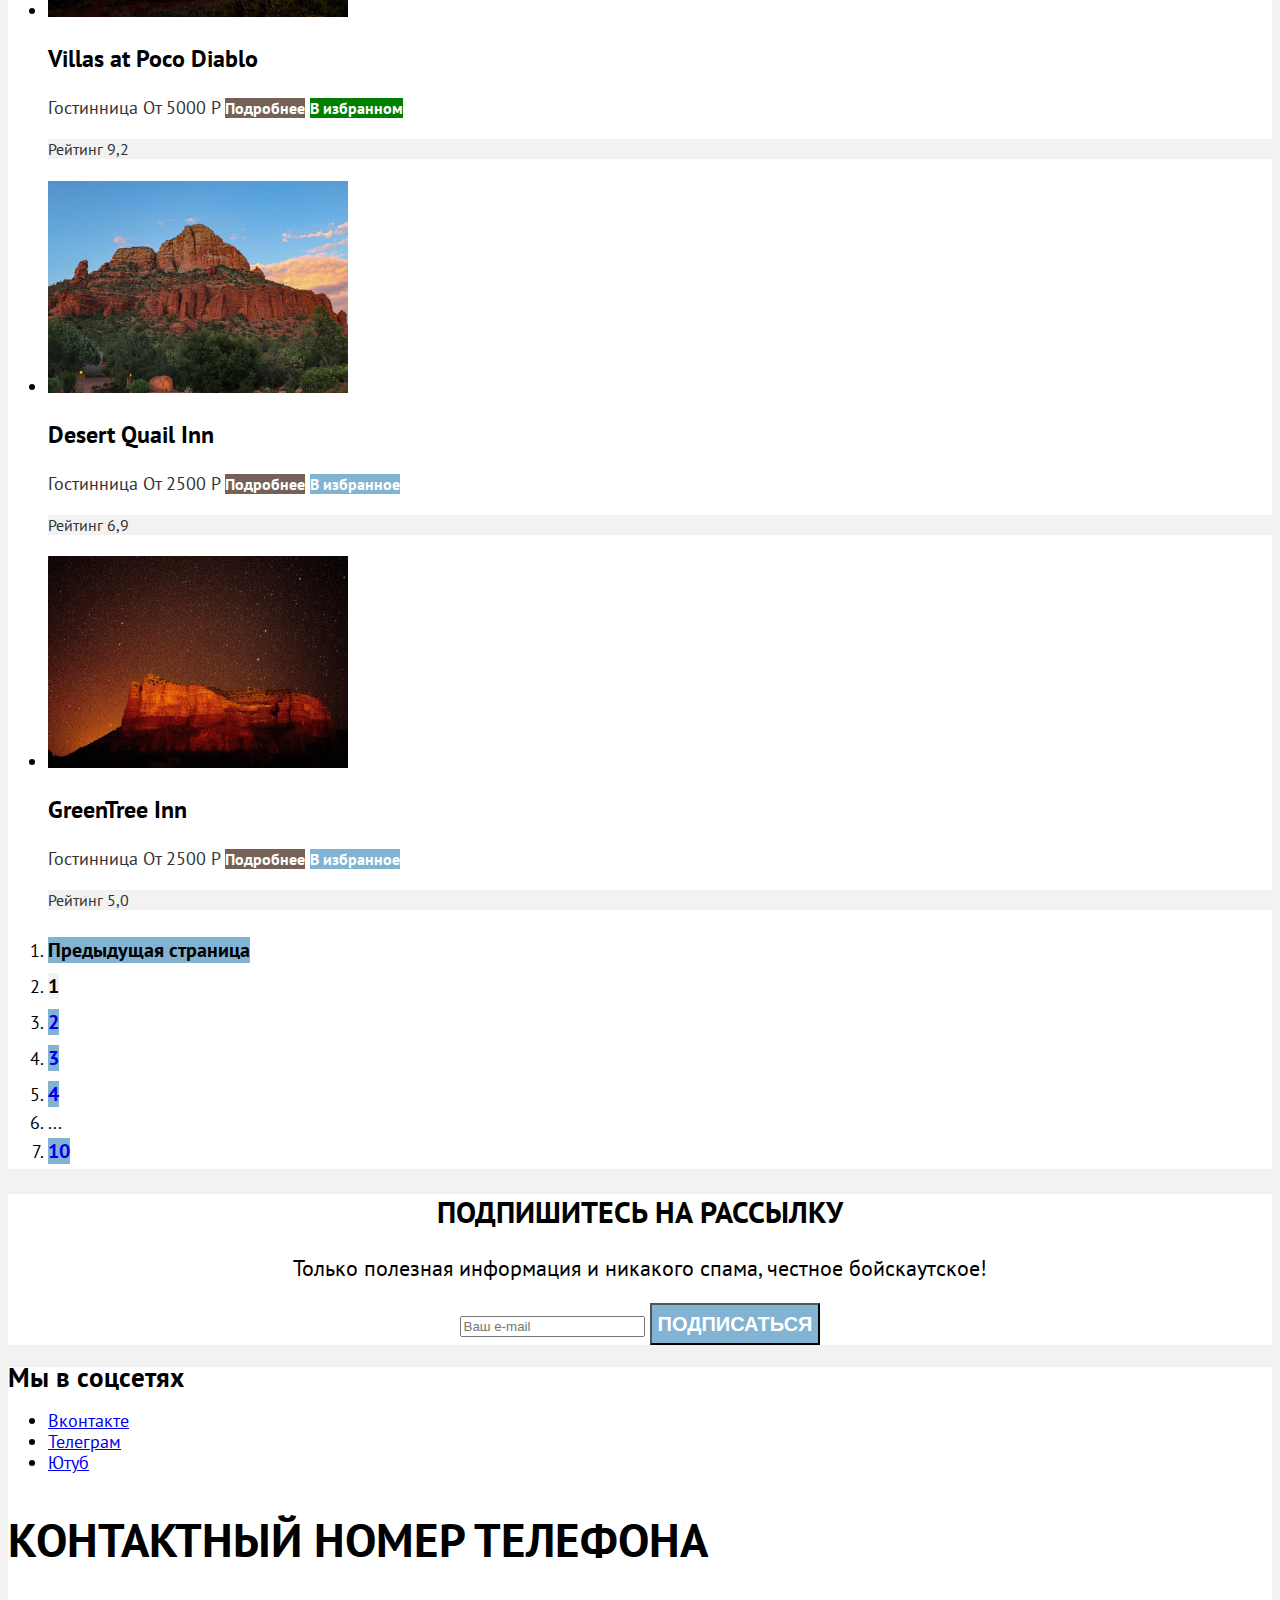
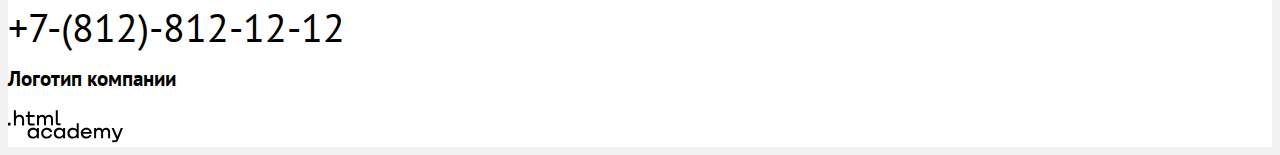
<file: 2/catalog.html>
<!DOCTYPE html>
<html lang="ru">
  <head>
    <meta charset="utf-8" />
    <title>HTML Academy: Седона - Каталог</title>
    <link rel="stylesheet" href="styles/style.css" />
    <base href="https://htmlacademy-htmlcss.github.io/2267887-sedona-36/2/">
</head>
  <body>
    <header class="page-header">
      <a href="index.html">
        <img
          src="images/header/logo.svg"
          class="logo"
          alt="Логотип компании Седона"
          width="140px"
          height="70px"
        />
      </a>
      <nav class="navigation">
        <ul class="navigation-list">
          <li class="navigation-item">
            <a href="index.html" class="navigation-link">Главная</a>
          </li>

          <li class="navigation-item">
            <a href="#" class="navigation-link">О Седоне</a>
          </li>

          <li class="navigation-item">
            <a href="catalog.html" class="navigation-link">Гостиницы</a>
          </li>

          <li class="navigation-item">
            <a href="#" class="navigation-link"
              ><span class="Visually-hidden">Поиск</span></a
            >
          </li>

          <li class="navigation-item">
            <a href="#" class="navigation-link"
              ><span class="Visually-hidden">Избранное</span></a
            >
          </li>

          <li class="navigation-item">
            <a href="#" class="navigation-link-want">Хочу сюда!</a>
          </li>
        </ul>
      </nav>
    </header>

    <main class="catalog-page">
      <header class="inner-header">
        <h1 class="inner-title">Гостиницы Седоны</h1>

        <ol class="breadcrumbs">
          <li class="breadcrumbs-item">
            <a href="index.html" class="breadcrumbs-link">
              <span class="visually-hidden">Главная страница</span>
            </a>
          </li>

          <li class="breadcrumbs-item">
            <a class="breadcrumbs-link">Гостиницы</a>
          </li>
        </ol>

        <section class="criteria">
          <h2 class="visually-hidden">Критерии выбора гостиницы в Седоне</h2>
          <form action="https://echo.htmlacademy.ru/" class="filter">
            <fieldset class="filter-criteria-group">
              <legend class="filter-criteria-title">Инфраструктура</legend>
              <ul class="criteria-list">
                <li class="criteria-item">
                  <label class="control">
                    <input
                      type="checkbox"
                      class="control-input"
                      name="Pool"
                      checked
                    />

                    Бассейн
                  </label>
                </li>

                <li class="criteria-item">
                  <label class="control">
                    <input
                      type="checkbox"
                      class="control-input"
                      name="Parking"
                      checked
                    />

                    Парковка
                  </label>
                </li>

                <li class="criteria-item">
                  <label class="control">
                    <input type="checkbox" class="control-input" name="Wi-Fi" />

                    Wi-fi
                  </label>
                </li>
              </ul>
            </fieldset>

            <fieldset class="filter-criteria-group">
              <legend class="filter-criteria-title">Тип жилья</legend>
              <ul class="criteria-list">
                <li class="criteria-item">
                  <label class="control">
                    <input
                      type="radio"
                      class="control-input"
                      name="type-housing"
                      value="hotel"
                      checked
                    />

                    Гостиница
                  </label>
                </li>

                <li class="'criteria-item">
                  <label class="control">
                    <input
                      type="radio"
                      class="control-input"
                      name="type-housing"
                      value="motel"
                    />

                    Мотель
                  </label>
                </li>

                <li class="'criteria-item">
                  <label class="control">
                    <input
                      type="radio"
                      class="control-input"
                      name="type-housing"
                      value="apartaments"
                    />

                    Апартаменты
                  </label>
                </li>
              </ul>
            </fieldset>
            <fieldset>
              <legend class="price">Стоимость, Р</legend>
              <input class="price-min" type="number" placeholder="0" />
              <input class="price-max" type="number" placeholder="9000" />
              <input class="range" type="range" name="price-range" />
            </fieldset>

            <button class="button-apply" type="button">Применить</button>
            <button class="button-reset" type="button">Сбросить</button>
          </form>
        </section>
      </header>

      <section class="hotels-filter">
        <h2>Найдено гостиниц: 38</h2>

        <select
          class="select-control"
          aria-label="Сортировка гостинниц по стоимости"
        >
          <option value="cheap">Сначала дешевые</option>
          <option value="popular">Сначала популярные</option>
          <option value="expensive">Сначала дорогие</option>
        </select>

        <a href="#" class="more-options">
          <span class="visually-hidden">Много вариантов</span>
        </a>

        <a href="#" class="one-deployed">
          <span class="visually-hidden">Один развернутый вариант</span>
        </a>

        <a href="#" class="list-options">
          <span class="visually-hidden">Списком</span>
        </a>

        <div class="hotels">
          <ul class="hotel-list">
            <li class="hotel-item">
              <a class="hotel-list-link" href="#">
                <img
                  class="hotel-list-image"
                  src="images/main/amara-resort-spa.jpg"
                  alt="Вид через отверстие в скале на ночное небо"
                  width="300px"
                  height="212px"
                />
                <h3 class="hotel-list-title">Amara Resort & Spa</h3>
              </a>
              <span class="hotel-list-price">Гостинница</span>
              <span class="hotel-list-price">От 4000 Р</span>
              <a class="hotel-list-button button" href="#">Подробнее</a>
              <a class="hotel-list-button favorites" href="#">В избранное</a>
              <h4>Рейтинг 8,5</h4>
            </li>

            <li class="hotel-item">
              <a class="hotel-list-link" href="#">
                <img
                  class="hotel-list-image"
                  src="images/main/villas-at-poco-diablo.jpg"
                  alt="Вид на горы Седоны, над ними радуга и небольшие тучи"
                  width="300px"
                  height="212px"
                />
                <h3 class="hotel-list-title">Villas at Poco Diablo</h3>
              </a>
              <span class="hotel-list-price">Гостинница</span>
              <span class="hotel-list-price">От 5000 Р</span>
              <a class="hotel-list-button button" href="#">Подробнее</a>
              <a class="hotel-list-button-green button" href="#">В избранном</a>
              <h4>Рейтинг 9,2</h4>
            </li>
            <li class="hotel-item">
              <a class="hotel-list-link" href="#">
                <img
                  class="hotel-list-image"
                  src="images/main/desert-quail-inn.jpg"
                  alt="Вид на горы Седоны, голубое небо, солнечный день"
                  width="300px"
                  height="212px"
                />
                <h3 class="hotel-list-title">Desert Quail Inn</h3>
              </a>
              <span class="hotel-list-price">Гостинница</span>
              <span class="hotel-list-price">От 2500 Р</span>
              <a class="hotel-list-button button" href="#">Подробнее</a>
              <a class="hotel-list-button favorites" href="#">В избранное</a>
              <h4>Рейтинг 6,9</h4>
            </li>

            <li class="hotel-item">
              <a class="hotel-list-link" href="#">
                <img
                  class="hotel-list-image"
                  src="images/main/greentree-inn.jpg"
                  alt="Вид на горы Седоны, ночное небо и звезды"
                  width="300px"
                  height="212px"
                />
                <h3 class="hotel-list-title">GreenTree Inn</h3>
              </a>
              <span class="hotel-list-price">Гостинница</span>
              <span class="hotel-list-price">От 2500 Р</span>
              <a class="hotel-list-button button" href="#">Подробнее</a>
              <a class="hotel-list-button favorites" href="#">В избранное</a>
              <h4>Рейтинг 5,0</h4>
            </li>
          </ul>
        </div>

        <ol class="pagination">
          <li class="pagination-item">
            <a class="pagination-link pagination-prev pagination-disabled">
              <span class="visually-hidden">Предыдущая страница</span>
            </a>
          </li>
          <li class="pagination-item">
            <a class="pagination-link pagination-current">1</a>
          </li>
          <li class="pagination-item">
            <a class="pagination-link" href="#">2</a>
          </li>
          <li class="pagination-item">
            <a class="pagination-link" href="#">3</a>
          </li>
          <li class="pagination-item">
            <a class="pagination-link" href="#">4</a>
          </li>
          <li class="pagination-dot">
            <span class="dot">...</span>
          </li>
          <li class="pagination-item">
            <a class="pagination-link" href="#">10</a>
          </li>
        </ol>
      </section>

      <section class="subscription page-catalog">
        <h2 class="subscription-title page-catalog">Подпишитесь на рассылку</h2>
        <p class="subscription-description page-catalog">
          Только полезная информация и никакого спама, честное бойскаутское!
        </p>

        <form
          class="subscription-form"
          action="https://echo.htmlacademy.ru/"
          method="post"
        >
          <input
            class="field"
            placeholder="Ваш e-mail"
            type="email"
            name="subscription-email"
          />
          <button class="button subscription-button" type="submit">
            <span class="subscribe">Подписаться</span>
          </button>
        </form>
      </section>
    </main>

    <footer class="footer-page">
      <section class="social-networks">
        <h2 class="visually-hidden">Мы в соцсетях</h2>
        <ul class="social-list">
          <li class="social-item">
            <a class="social-link" href="#">
              <span class="visually-hidden">Вконтакте</span>
            </a>
          </li>
          <li class="social-item">
            <a class="social-link" href="#">
              <span class="visually-hidden">Телеграм</span>
            </a>
          </li>
          <li class="social-item">
            <a class="social-link" href="#">
              <span class="visually-hidden">Ютуб</span>
            </a>
          </li>
        </ul>
      </section>

      <section class="contact-number">
        <h3 class="visually-hidden">Контактный номер телефона</h3>
        <a href="tel:+78128121212">+7-(812)-812-12-12</a>
      </section>

      <section class="footer-bottom-logo">
        <h3 class="visually-hiden">Логотип компании</h3>
        <a href="#" class="link-html">
          <img
            src="images/footer/logo-html.svg"
            alt="Логотип HTML Академии"
            width="114.9px"
            height="32.9px"
          />
        </a>
      </section>
    </footer>
  </body>
</html>
</file>
<file: styles/style.css>
@font-face {
  font-family: "PT Sans";
  font-style: normal;
  font-weight: 400;
  src: url("../fonts/ptsans-400.woff2") format("woff2");
  font-display: swap;
}

@font-face {
  font-family: "PT Sans";
  font-style: normal;
  font-weight: 700;
  src: url("../fonts/ptsans-700.woff2") format("woff2");
  font-display: swap;
}

body {
  font-family: "PT Sans", sans-serif;
  font-size: 18px;
  line-height: 21px;
  background-color: #f2f2f2;
  color: #000000;
}

.page-header {
  background: #ffffff;
  color: #000000;
}

.navigation-link {
  font-size: 20px;
  line-height: 24px;
  font-weight: 700;
  color: #000000;
  background-color: #ffffff;
  text-decoration: none;
  text-transform: capitalize;
}

.navigation-link-want {
  font-weight: 700;
  font-size: 16px;
  line-height: 20px;
  color: #ffffff;
  background-color: #756157;
  text-decoration: none;
}

.hero {
  color: #000000;
  background-color: #81B3D3;
  background-image: url("../images/main/mountain-welkom.jpg");
  background-repeat: no-repeat;

}

.advantages {
  background-color: #ffffff
}

.advantages-head {
  font-weight: 700;
  font-size: 30px;
  line-height: 36px;
  text-align: center;
  text-transform: uppercase;
}

.advantages-head-description {
  font-weight: 400;
  font-size: 22px;
  line-height: 26px;
  text-align: center;
  color: #333333;
}

.advantages-list {
  text-align: center;
 }

.advantages-title {
  font-weight: 700;
  font-size: 24px;
  line-height: 28px;
  text-transform: uppercase;
  color: #000000
}

.advantages-description {
  font-weight: 400;
  color:#333333;
  text-align: center;
}

.advantages-item-secondary {
  background-color: #82B3D3;
  color: #ffffff;
}

.advantages-title-secondary {
  font-weight: 700;
  font-size: 24px;
  line-height: 28px;
  text-align: center;
  text-transform: uppercase;
}

.advantages-description-secondary {
  font-weight: 400;
  text-align: center;
}

.services {
  background-color: #ffffff;
  text-align: center;
}

.services-item-secondary {
  background: rgba(131, 179, 211, 0.12);
}

.services-main-title {
  font-weight: 700;
  font-size: 30px;
  line-height: 36px;
  text-transform: uppercase;
  color:#000000
}

.services-main-description {
  font-weight: 400;
  font-size: 22px;
  line-height: 26px;
  color: #333333
}

.services-title {
  font-weight: 700;
  font-size: 24px;
  line-height: 28px;
  text-transform: uppercase;
}

.services-description {
  font-weight: 400;
  color: #333333;
}

.services-hotel-search-button {
  background-color: #756157;
  color: #ffffff;
  font-weight: 700;
  font-size: 20px;
  line-height: 36px;
  text-transform: uppercase;
  text-decoration: none;
}

.subscription {
  background-color: #82B3D3;
  color: #ffffff;
  text-align: center;
}

.subscription-title {
  font-weight: 700;
  font-size: 30px;
  line-height: 36px;
  text-transform: uppercase;
}

.subscription-description {
  font-weight: 400;
  font-size: 22px;
  line-height: 26px;
}

.subscription-button {
  background-color: #82B3D3;
  color: #ffffff;
  font-weight: 700;
  font-size: 20px;
  line-height: 36px;
  text-transform: uppercase;
}

.page-footer {
  background-color: #ffffff;
}

.contact-number {
  font-weight: 400;
  font-size: 40px;
  line-height: 40px;
  text-transform: uppercase;
  text-decoration: none;
}

.inner-header {
  background-color: #82B3D3;
  color: #ffffff;
  font-weight: 400;
  font-size: 18px;
  line-height: 23px;
}

.inner-title {
  font-weight: 700;
  font-size: 60px;
  line-height: 78px;
}

.breadcrumbs-link {
  font-weight: 400;
  font-size: 16px;
  line-height: 21px;
  text-decoration: none;
}

.filter-criteria-title {
  font-weight: 700;
  font-size: 20px;
  line-height: 24px;
  text-transform: capitalize;
}

.price {
  font-weight: 700;
  font-size: 20px;
  line-height: 24px;
  text-transform: capitalize;
}

.button-apply {
  background-color: #82B3D3;
  color: inherit;
  font-weight: 700;
  font-size: 16px;
  line-height: 20px;
  text-align: center;
  text-transform: uppercase;
}

.button-reset {
  color: #ffffff;
  font-weight: 700;
  font-size: 16px;
  line-height: 20px;
  text-align: center;
  text-transform: uppercase;
}

.hotels-filter {
  background-color: #ffffff;
  color: #000000;
}

.hotels-filter h2 {
  font-weight: 700;
  font-size: 30px;
  line-height: 36px;
  text-transform: uppercase;
}

.select-control {
  color: #333333
}

.hotel-list-title {
  font-weight: 700;
  font-size: 24px;
  line-height: 28px;
}

.hotel-list-link {
  text-decoration: none;
  color: #000000;
}

.hotel-list-price {
  color: #333333;
}

.hotel-list-button {
  text-decoration: none;
  background-color: #756157;
  color: #ffffff;
  font-weight: 700;
  font-size: 16px;
  line-height: 20px;
}

.hotel-list-button-green {
  background-color: green;
  color: #ffffff;
  font-weight: 700;
  font-size: 16px;
  line-height: 20px;
  text-decoration: none;
}
.hotels h4 {
  font-weight: 400;
  font-size: 16px;
  line-height: 20px;
  color: #333333;
  background-color: #F2F2F2;
}

.pagination-link.pagination-current {
  font-weight: 700;
  font-size: 20px;
  line-height: 36px;
  color: #000000;
  background-color: #F2F2F2;
}

.pagination-link {
  font-weight: 700;
  font-size: 20px;
  line-height: 36px;
  background-color: #82B3D3;
  text-decoration: none;
}

.subscription {
  background-color: #82B3D3;
}

.subscription-title {
  font-weight: 700;
  font-size: 30px;
  line-height: 36px;
  color: #ffffff;
}

.subscription-description {
  font-weight: 400;
  font-size: 22px;
  line-height: 26px;
  color: #ffffff;
}

.subscribe {
  font-weight: 700;
  font-size: 20px;
  line-height: 36px;
  color: #FFFFFF;
  background-color: #82B3D3;
}

.footer-page {
  background-color: #ffffff;
}

.contact-number a {
  font-weight: 400;
  font-size: 40px;
  line-height: 40px;
  color: #000000;
  text-decoration: none;
}

.subscription.page-catalog {
  background-color: #ffffff;
}

.subscription-title.page-catalog {
  font-weight: 700;
  font-size: 30px;
  line-height: 36px;
  color: #000000;
}

.subscription-description.page-catalog {
  font-weight: 400;
  font-size: 22px;
  line-height: 26px;
  color: #000000;
}

.hotel-list-button.favorites {
  background-color: #82B3D3;
}

.advantages-item {
  background-color: rgba(131, 179, 211, 0.12);
}

.advantages-item.center {
  background-color: rgba(131, 179, 211, 0.2);
}
</file>
<file: 2/styles/style.css>
@font-face {
  font-family: "PT Sans";
  font-style: normal;
  font-weight: 400;
  src: url("../fonts/ptsans-400.woff2") format("woff2");
  font-display: swap;
}

@font-face {
  font-family: "PT Sans";
  font-style: normal;
  font-weight: 700;
  src: url("../fonts/ptsans-700.woff2") format("woff2");
  font-display: swap;
}

body {
  font-family: "PT Sans", sans-serif;
  font-size: 18px;
  line-height: 21px;
  background-color: #f2f2f2;
  color: #000000;
}

.page-header {
  background: #ffffff;
  color: #000000;
}

.navigation-link {
  font-size: 20px;
  line-height: 24px;
  font-weight: 700;
  color: #000000;
  background-color: #ffffff;
  text-decoration: none;
  text-transform: capitalize;
}

.navigation-link-want {
  font-weight: 700;
  font-size: 16px;
  line-height: 20px;
  color: #ffffff;
  background-color: #756157;
  text-decoration: none;
}

.hero {
  color: #000000;
  background-color: #81B3D3;
  background-image: url("../images/main/mountain-welkom.jpg");
  background-repeat: no-repeat;

}

.advantages {
  background-color: #ffffff
}

.advantages-head {
  font-weight: 700;
  font-size: 30px;
  line-height: 36px;
  text-align: center;
  text-transform: uppercase;
}

.advantages-head-description {
  font-weight: 400;
  font-size: 22px;
  line-height: 26px;
  text-align: center;
  color: #333333;
}

.advantages-list {
  text-align: center;
 }

.advantages-title {
  font-weight: 700;
  font-size: 24px;
  line-height: 28px;
  text-transform: uppercase;
  color: #000000
}

.advantages-description {
  font-weight: 400;
  color:#333333;
  text-align: center;
}

.advantages-item-secondary {
  background-color: #82B3D3;
  color: #ffffff;
}

.advantages-title-secondary {
  font-weight: 700;
  font-size: 24px;
  line-height: 28px;
  text-align: center;
  text-transform: uppercase;
}

.advantages-description-secondary {
  font-weight: 400;
  text-align: center;
}

.services {
  background-color: #ffffff;
  text-align: center;
}

.services-item-secondary {
  background: rgba(131, 179, 211, 0.12);
}

.services-main-title {
  font-weight: 700;
  font-size: 30px;
  line-height: 36px;
  text-transform: uppercase;
  color:#000000
}

.services-main-description {
  font-weight: 400;
  font-size: 22px;
  line-height: 26px;
  color: #333333
}

.services-title {
  font-weight: 700;
  font-size: 24px;
  line-height: 28px;
  text-transform: uppercase;
}

.services-description {
  font-weight: 400;
  color: #333333;
}

.services-hotel-search-button {
  background-color: #756157;
  color: #ffffff;
  font-weight: 700;
  font-size: 20px;
  line-height: 36px;
  text-transform: uppercase;
  text-decoration: none;
}

.subscription {
  background-color: #82B3D3;
  color: #ffffff;
  text-align: center;
}

.subscription-title {
  font-weight: 700;
  font-size: 30px;
  line-height: 36px;
  text-transform: uppercase;
}

.subscription-description {
  font-weight: 400;
  font-size: 22px;
  line-height: 26px;
}

.subscription-button {
  background-color: #82B3D3;
  color: #ffffff;
  font-weight: 700;
  font-size: 20px;
  line-height: 36px;
  text-transform: uppercase;
}

.page-footer {
  background-color: #ffffff;
}

.contact-number {
  font-weight: 400;
  font-size: 40px;
  line-height: 40px;
  text-transform: uppercase;
  text-decoration: none;
}

.inner-header {
  background-color: #82B3D3;
  color: #ffffff;
  font-weight: 400;
  font-size: 18px;
  line-height: 23px;
}

.inner-title {
  font-weight: 700;
  font-size: 60px;
  line-height: 78px;
}

.breadcrumbs-link {
  font-weight: 400;
  font-size: 16px;
  line-height: 21px;
  text-decoration: none;
}

.filter-criteria-title {
  font-weight: 700;
  font-size: 20px;
  line-height: 24px;
  text-transform: capitalize;
}

.price {
  font-weight: 700;
  font-size: 20px;
  line-height: 24px;
  text-transform: capitalize;
}

.button-apply {
  background-color: #82B3D3;
  color: inherit;
  font-weight: 700;
  font-size: 16px;
  line-height: 20px;
  text-align: center;
  text-transform: uppercase;
}

.button-reset {
  color: #ffffff;
  font-weight: 700;
  font-size: 16px;
  line-height: 20px;
  text-align: center;
  text-transform: uppercase;
}

.hotels-filter {
  background-color: #ffffff;
  color: #000000;
}

.hotels-filter h2 {
  font-weight: 700;
  font-size: 30px;
  line-height: 36px;
  text-transform: uppercase;
}

.select-control {
  color: #333333
}

.hotel-list-title {
  font-weight: 700;
  font-size: 24px;
  line-height: 28px;
}

.hotel-list-link {
  text-decoration: none;
  color: #000000;
}

.hotel-list-price {
  color: #333333;
}

.hotel-list-button {
  text-decoration: none;
  background-color: #756157;
  color: #ffffff;
  font-weight: 700;
  font-size: 16px;
  line-height: 20px;
}

.hotel-list-button-green {
  background-color: green;
  color: #ffffff;
  font-weight: 700;
  font-size: 16px;
  line-height: 20px;
  text-decoration: none;
}
.hotels h4 {
  font-weight: 400;
  font-size: 16px;
  line-height: 20px;
  color: #333333;
  background-color: #F2F2F2;
}

.pagination-link.pagination-current {
  font-weight: 700;
  font-size: 20px;
  line-height: 36px;
  color: #000000;
  background-color: #F2F2F2;
}

.pagination-link {
  font-weight: 700;
  font-size: 20px;
  line-height: 36px;
  background-color: #82B3D3;
  text-decoration: none;
}

.subscription {
  background-color: #82B3D3;
}

.subscription-title {
  font-weight: 700;
  font-size: 30px;
  line-height: 36px;
  color: #ffffff;
}

.subscription-description {
  font-weight: 400;
  font-size: 22px;
  line-height: 26px;
  color: #ffffff;
}

.subscribe {
  font-weight: 700;
  font-size: 20px;
  line-height: 36px;
  color: #FFFFFF;
  background-color: #82B3D3;
}

.footer-page {
  background-color: #ffffff;
}

.contact-number a {
  font-weight: 400;
  font-size: 40px;
  line-height: 40px;
  color: #000000;
  text-decoration: none;
}

.subscription.page-catalog {
  background-color: #ffffff;
}

.subscription-title.page-catalog {
  font-weight: 700;
  font-size: 30px;
  line-height: 36px;
  color: #000000;
}

.subscription-description.page-catalog {
  font-weight: 400;
  font-size: 22px;
  line-height: 26px;
  color: #000000;
}

.hotel-list-button.favorites {
  background-color: #82B3D3;
}

.advantages-item {
  background-color: rgba(131, 179, 211, 0.12);
}

.advantages-item.center {
  background-color: rgba(131, 179, 211, 0.2);
}
</file>
